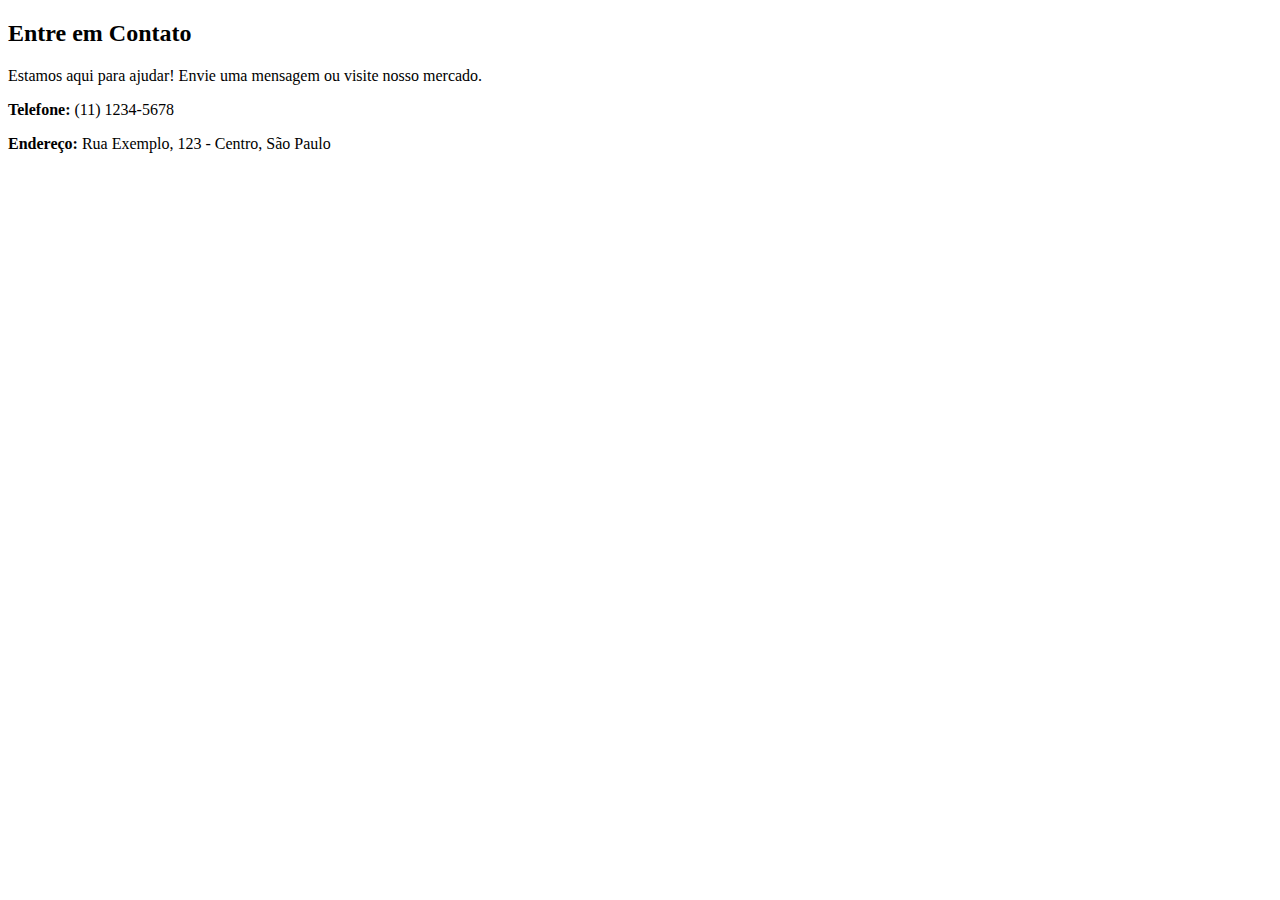
<file: contato.html>
<!DOCTYPE html>
<html lang="pt-br">
<head>
    <meta charset="UTF-8">
    <meta name="viewport" content="width=device-width, initial-scale=1.0">
    <title>Contato</title>
</head>
<body>
    <main>
        <section class="contato">
            <h2>Entre em Contato</h2>
            <p>Estamos aqui para ajudar! Envie uma mensagem ou visite nosso mercado.</p>

            <!-- Informações de Contato -->
            <div class="info-contato">
                <p><strong>Telefone:</strong> (11) 1234-5678</p>
                <p><strong>Endereço:</strong> Rua Exemplo, 123 - Centro, São Paulo</p>
            </div>
        </section>
    </main>
</body>
</html>
</file>
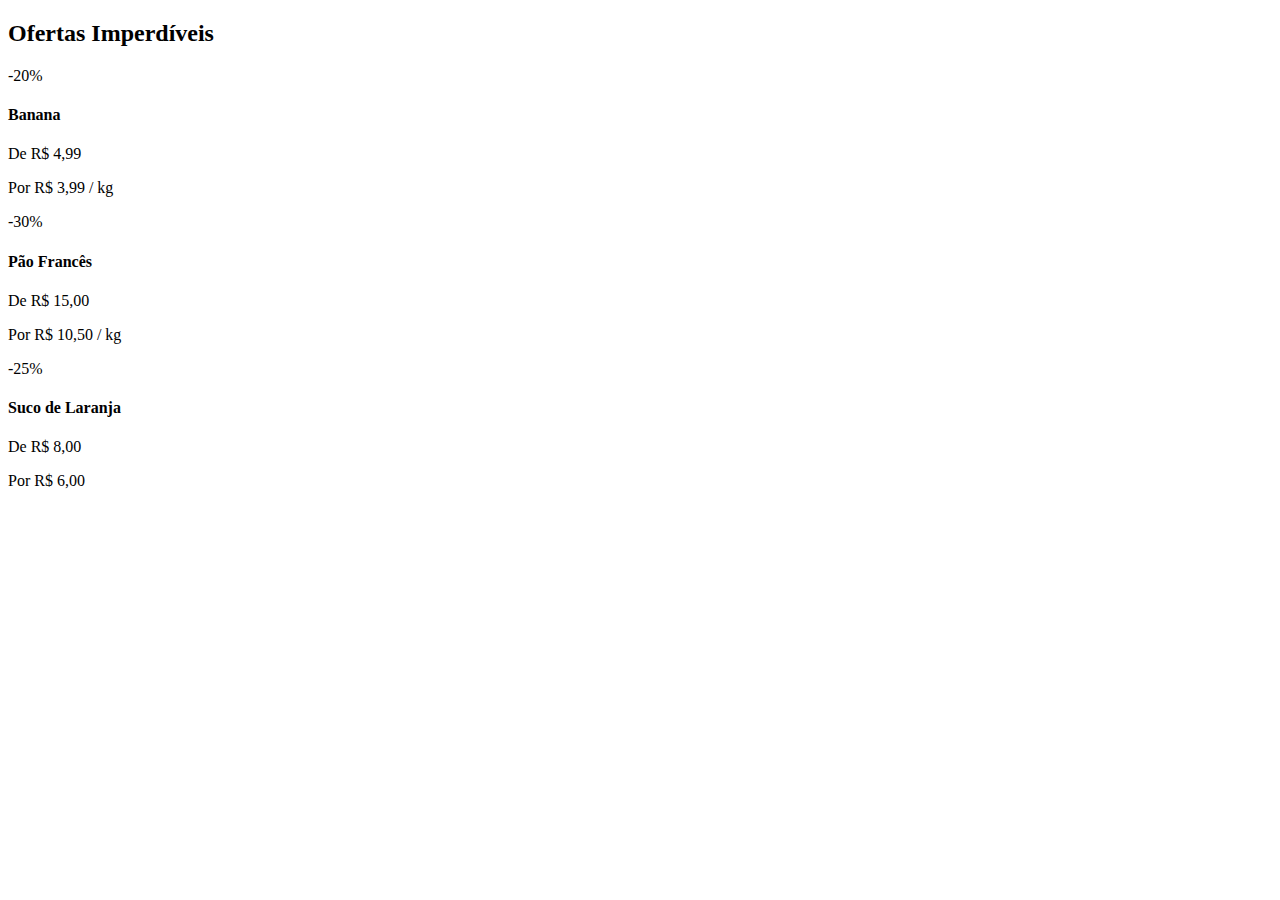
<file: ofertas.html>
<!DOCTYPE html>
<html lang="pt-br">
<head>
    <meta charset="UTF-8">
    <meta name="viewport" content="width=device-width, initial-scale=1.0">
    <title>Ofertas</title>
</head>
<body>
    <main>
        <h2 class="titulo-ofertas">Ofertas Imperdíveis</h2>
        <section class="ofertas-container">
            <!-- Oferta 1 -->
            <div class="oferta">
                <div class="desconto">-20%</div>
                <div class="info-oferta">
                    <h4>Banana</h4>
                    <p>De <span class="preco-antigo">R$ 4,99</span></p>
                    <p class="preco-atual">Por R$ 3,99 / kg</p>
                </div>
            </div>

            <!-- Oferta 2 -->
            <div class="oferta">
                <div class="desconto">-30%</div>
                <div class="info-oferta">
                    <h4>Pão Francês</h4>
                    <p>De <span class="preco-antigo">R$ 15,00</span></p>
                    <p class="preco-atual">Por R$ 10,50 / kg</p>
                </div>
            </div>

            <!-- Oferta 3 -->
            <div class="oferta">
                <div class="desconto">-25%</div>
                <div class="info-oferta">
                    <h4>Suco de Laranja</h4>
                    <p>De <span class="preco-antigo">R$ 8,00</span></p>
                    <p class="preco-atual">Por R$ 6,00</p>
                </div>
            </div>
        </section>
    </main>
</body>
</html>
</file>
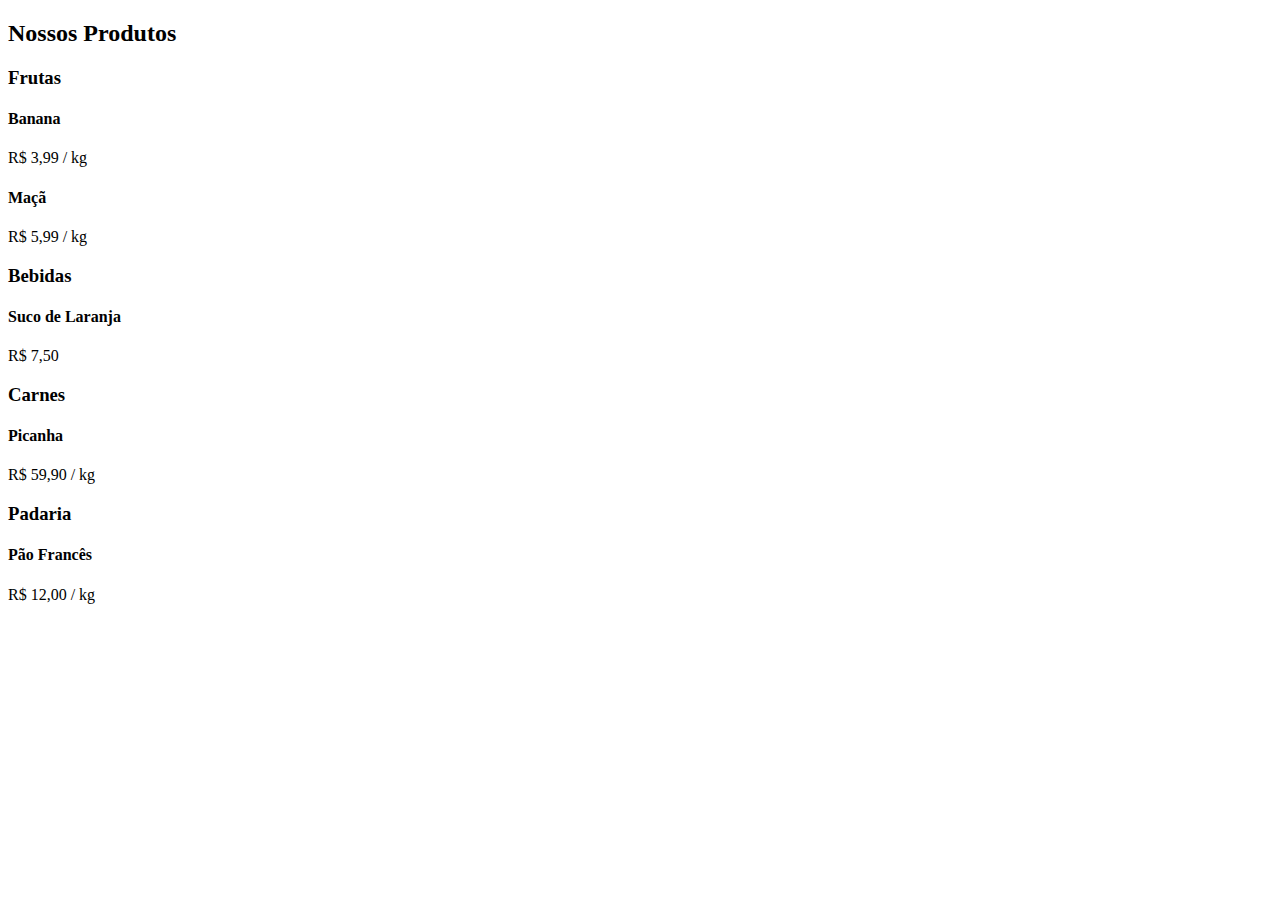
<file: produtos.html>
<!DOCTYPE html>
<html lang="pt-br">
<head>
    <meta charset="UTF-8">
    <meta name="viewport" content="width=device-width, initial-scale=1.0">
    <title>Produtos</title>
</head>
<body>
    <main>
        <h2 class="titulo-produtos">Nossos Produtos</h2>

        <!-- Categoria: Frutas -->
        <section class="categoria">
            <h3>Frutas</h3>
            <div class="produto">
                <div class="info">
                    <h4>Banana</h4>
                </div>
                <p class="preco">R$ 3,99 / kg</p>
            </div>
            <div class="produto">
                <div class="info">
                    <h4>Maçã</h4>
                </div>
                <p class="preco">R$ 5,99 / kg</p>
            </div>
        </section>

        <!-- Categoria: Bebidas -->
        <section class="categoria">
            <h3>Bebidas</h3>
            <div class="produto">
                <div class="info">
                    <h4>Suco de Laranja</h4>
                </div>
                <p class="preco">R$ 7,50</p>
            </div>
        </section>

        <!-- Categoria: Carnes -->
        <section class="categoria">
            <h3>Carnes</h3>
            <div class="produto">
                <div class="info">
                    <h4>Picanha</h4>
                </div>
                <p class="preco">R$ 59,90 / kg</p>
            </div>
        </section>

        <!-- Categoria: Padaria -->
        <section class="categoria">
            <h3>Padaria</h3>
            <div class="produto">
                <div class="info">
                    <h4>Pão Francês</h4>
                </div>
                <p class="preco">R$ 12,00 / kg</p>
            </div>
        </section>
    </main>
</body>
</html>
</file>
